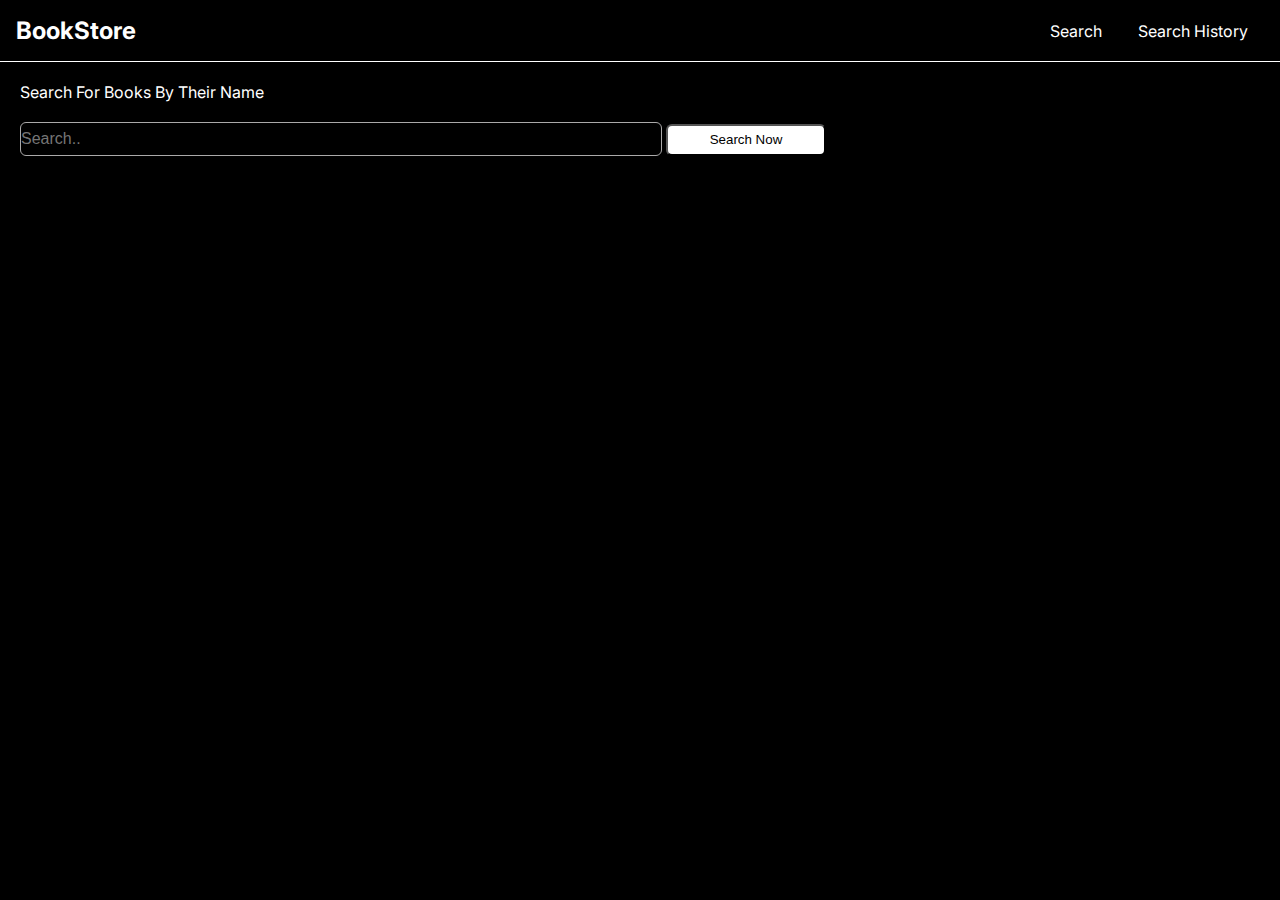
<file: index.html>
<!DOCTYPE html>
<html lang="en">
<head>
    <meta charset="UTF-8">
    <meta http-equiv="X-UA-Compatible" content="IE=edge">
    <meta name="viewport" content="width=device-width, initial-scale=1.0">
    <link rel="stylesheet" href="style.css">
    <title>Book Store</title>
</head>
<body>
    <nav>
        <div class="logo">
            <a href="./index.html">BookStore</a>
        </div>
        <div class="nav-items">
            <a href="./index.html">Search</a>
            <a href="./history.html">Search History</a>
        </div>
    </nav>

    <div class="main">
        <p>Search For Books By Their Name</p>
        <form>
            <input type="text" name="search" id="search" placeholder="Search..">
            <input type="submit" value="Search Now">
        </form>
    </div>

    <div class="show">
        <!-- <div class="item">
            <img src="http://books.google.com/books/content?id=X58EqptgJV8C&printsec=frontcover&img=1&zoom=5&edge=curl&source=gbs_api" alt="">
            <span><b>Title : </b>Percy Jackson: The Complete Series</span>
            <span><b>Authors : </b>Rick Riordan</span>
            <span><b>Price : </b>1146.96 ₹</span>
        </div>
        <div class="item"></div>
        <div class="item"></div> -->
    </div>
    <!-- <div class="msg">
    </div> -->
    <script src="./search.js"></script>
</body>
</html>
</file>
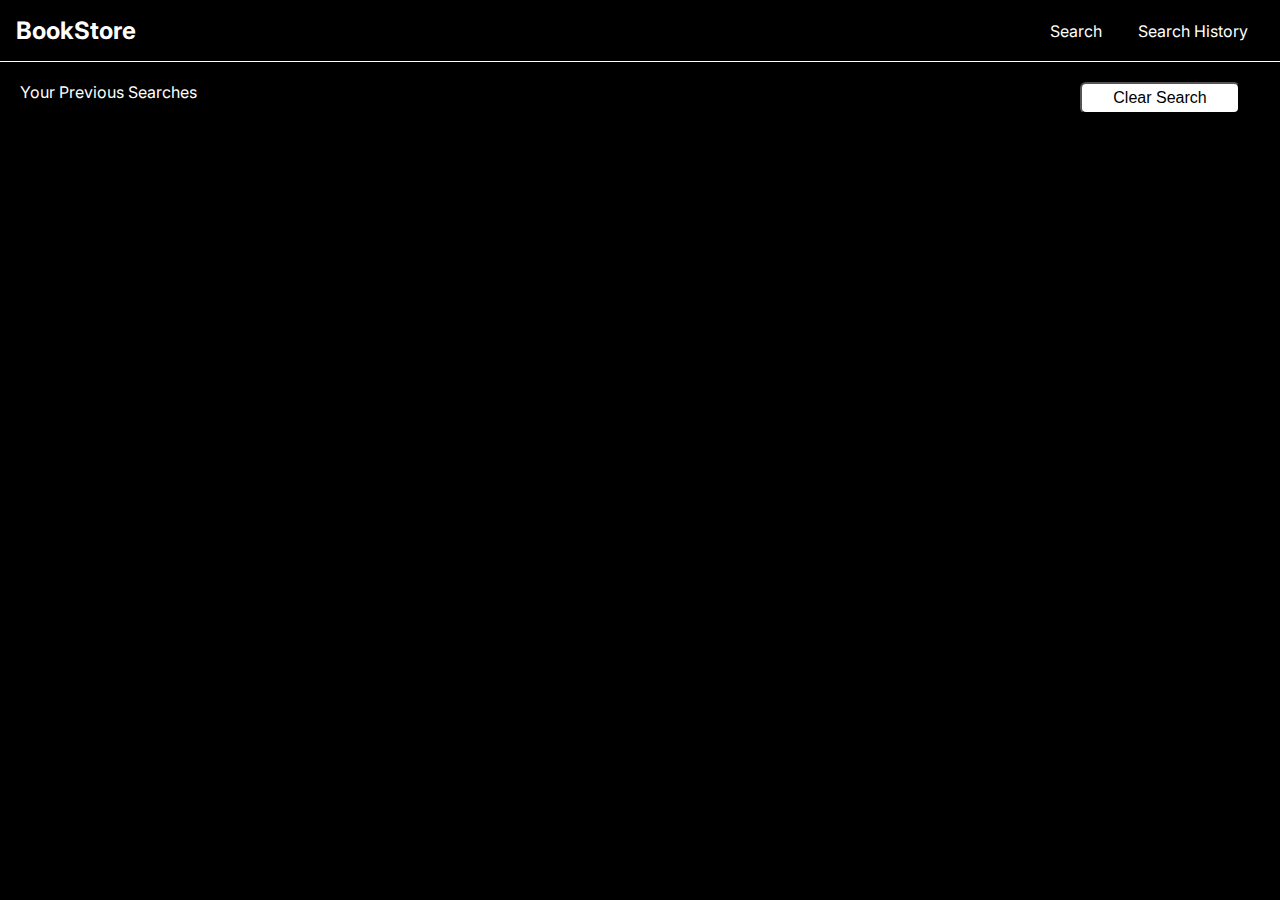
<file: history.html>
<!DOCTYPE html>
<html lang="en">
<head>
    <meta charset="UTF-8">
    <meta http-equiv="X-UA-Compatible" content="IE=edge">
    <meta name="viewport" content="width=device-width, initial-scale=1.0">
    <link rel="stylesheet" href="style.css">
    <title>Book Store</title>
</head>
<body>
    <nav>
        <div class="logo">
            <a href="./index.html">BookStore</a>
        </div>
        <div class="nav-items">
            <a href="./index.html">Search</a>
            <a href="./history.html">Search History</a>
        </div>
    </nav>

    <div class="his-title">
        <p>Your Previous Searches</p>
        <button id="clear">Clear Search</button>
    </div>

    <div class="display-his">
        <!-- <div class="his-item">1</div>
        <div class="his-item">2</div>
        <div class="his-item">3</div> -->
    </div>

    <script src="./hisory.js"></script>
</body>
</html>
</file>
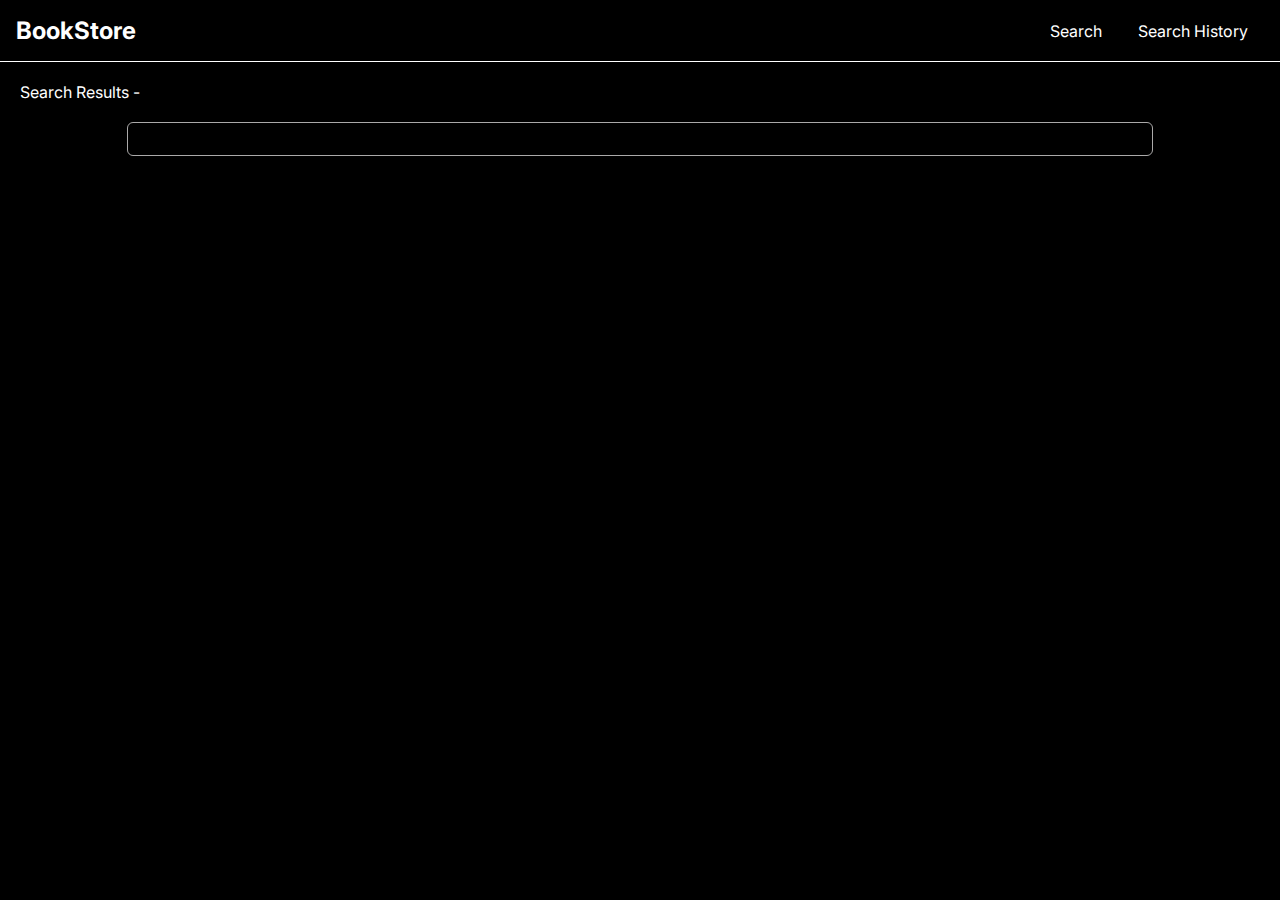
<file: historyResult.html>
<!DOCTYPE html>
<html lang="en">
<head>
    <meta charset="UTF-8">
    <meta http-equiv="X-UA-Compatible" content="IE=edge">
    <meta name="viewport" content="width=device-width, initial-scale=1.0">
    <link rel="stylesheet" href="style.css">
    <title>Book Store</title>
</head>
<body>
    <nav>
        <div class="logo">
            <a href="./index.html">BookStore</a>
        </div>
        <div class="nav-items">
            <a href="./index.html">Search</a>
            <a href="./history.html">Search History</a>
        </div>
    </nav>

    <div class="his-title">
        <p>Search Results -</p>
    </div>

    <div class="display-his">
        
    </div>

    <div class="display">
    </div>

    <script src="./historyResult.js"></script>
</body>
</html>
</file>
<file: style.css>
@import url("https://fonts.googleapis.com/css2?family=Inter:wght@100;200;300;400;500;600;700;800;900&display=swap");

*{
    margin: 0;
    padding: 0;
}

body{
    font-family: "Inter", sans-serif;
    background-color: black;
    color: white;
}

nav a {
color: white;
text-decoration: none;
}
  
nav ul{
list-style: none;
}

nav{
    display: flex;
    justify-content: space-between;
    align-items: center;
    color: white;
    position: sticky;
    z-index: 100;
    top: 0;

    background-color: black;
    border-bottom: 1px solid white;
    padding: 1rem;
    font-size: 1rem;
}

nav .logo{
    font-size: 1.5rem;
    font-weight: bold;
}

nav .nav-items a {
    margin: 0 1rem;
}

.main{
    display: flex;
    flex-direction: column;
    align-items: self-start;
    gap: 20px;
    position: relative;
    box-sizing: border-box;
    margin: 20px 0px 0px 20px;
}

#search{
    width: 50vw;
    height: 2rem;
    background-color: black;
    color: white;
    border: 1px solid rgb(170, 169, 169);
    border-radius: 6px;
    font-size: 1rem;
}

form input[type="submit"]{
    width: 10rem;
    height: 2rem;
    background-color: white;
    color: black;
    border-radius: 6px;
}

.show{
    display: grid;
    grid-template-columns: repeat(3,20%);
    position: relative;
    margin: 3rem 0 0 2rem;
    gap: 2rem;
    justify-content: center;
}

.show .item{
    height: auto;
    background-color: black;
    border: 1px solid white;
    background-repeat: no-repeat;
}


.show .item img{
    height: 300px;
}
.show span{
    color: white;
    text-align: left;
}

.show .item{
    display: flex;
    flex-direction: column;
}

/* history page style started from here */

.his-title{
    display: flex;
    justify-content: space-between;
    position: relative;
    margin: 20px 0 0 20px;
    box-sizing: border-box;
}

#clear{
    width: 10rem;
    height: 2rem;
    background-color: white;
    color: black;
    border-radius: 6px;
    position: relative;
    margin: 0 40px 0 0; 
    font-size: 1rem;
}

.display-his{
    display: flex;
    flex-direction: column;
    align-items: center;
    gap: 2rem;
    position: relative;
    top: 20px;
}

.his-item{
    border: 1px solid rgb(170, 169, 169);
    border-radius: 6px;
    width: 80%;
    height: 2rem;
    cursor: pointer;
}

/* historyResult page style started from here */

.display{
    display: grid;
    grid-template-columns: repeat(3,20%);
    position: relative;
    margin: 5rem 0 0 2rem;
    gap: 2rem;
    justify-content: center;
}

.display .item{
    height: auto;
    background-color: black;
    border: 1px solid white;
    background-repeat: no-repeat;
}


.display .item img{
    height: 300px;
}
.display span{
    color: white;
    text-align: left;
}

.display .item{
    display: flex;
    flex-direction: column;
}
</file>
